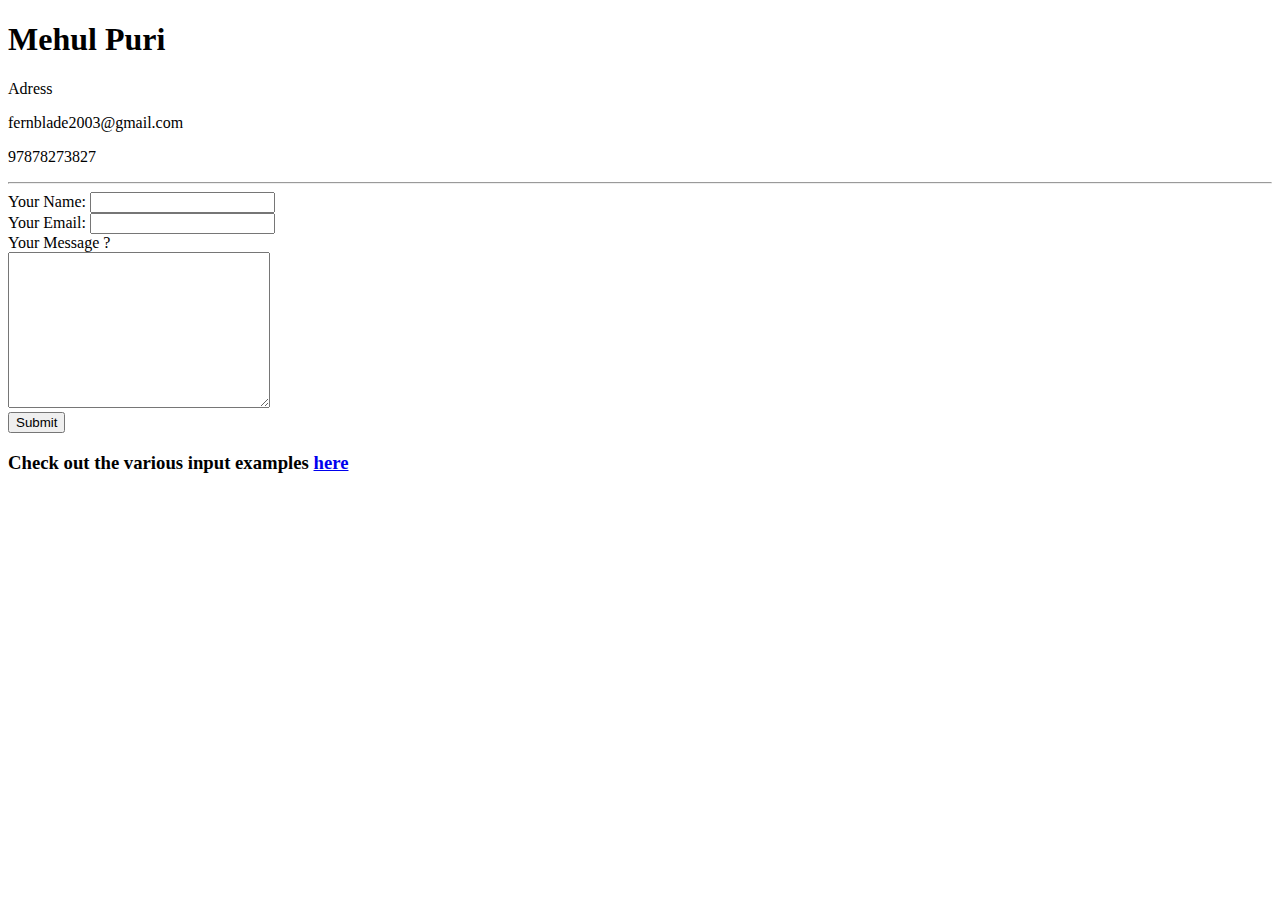
<file: contact.html>
<!DOCTYPE html>
<html lang="en" dir="ltr">
  <head>
    <meta charset="utf-8">
    <title>Contact Me</title>
  </head>
  <body>
    <h1>Mehul Puri</h1>
    <p>Adress</p>
    <p>fernblade2003@gmail.com</p>
    <p>97878273827</p>
    <hr>

    <form  action="mailto:fernblade2003@gmail.com" method="post" enctype="text/plain">
      <label>Your Name:</label>
      <input type="text" name="yourName" value=""><br>
      <label>Your Email:</label>
      <input type="email" name="yourEmail" value=""><br>
      <label>Your Message ?</label><br>
      <textarea name="yourMessage" rows="10" cols="30"></textarea><br>
      <input type="submit" name="">

      <h3>Check out the various input examples <a href="input examples.html" >here</a></h3>
    </form>
  </body>
</html>
</file>
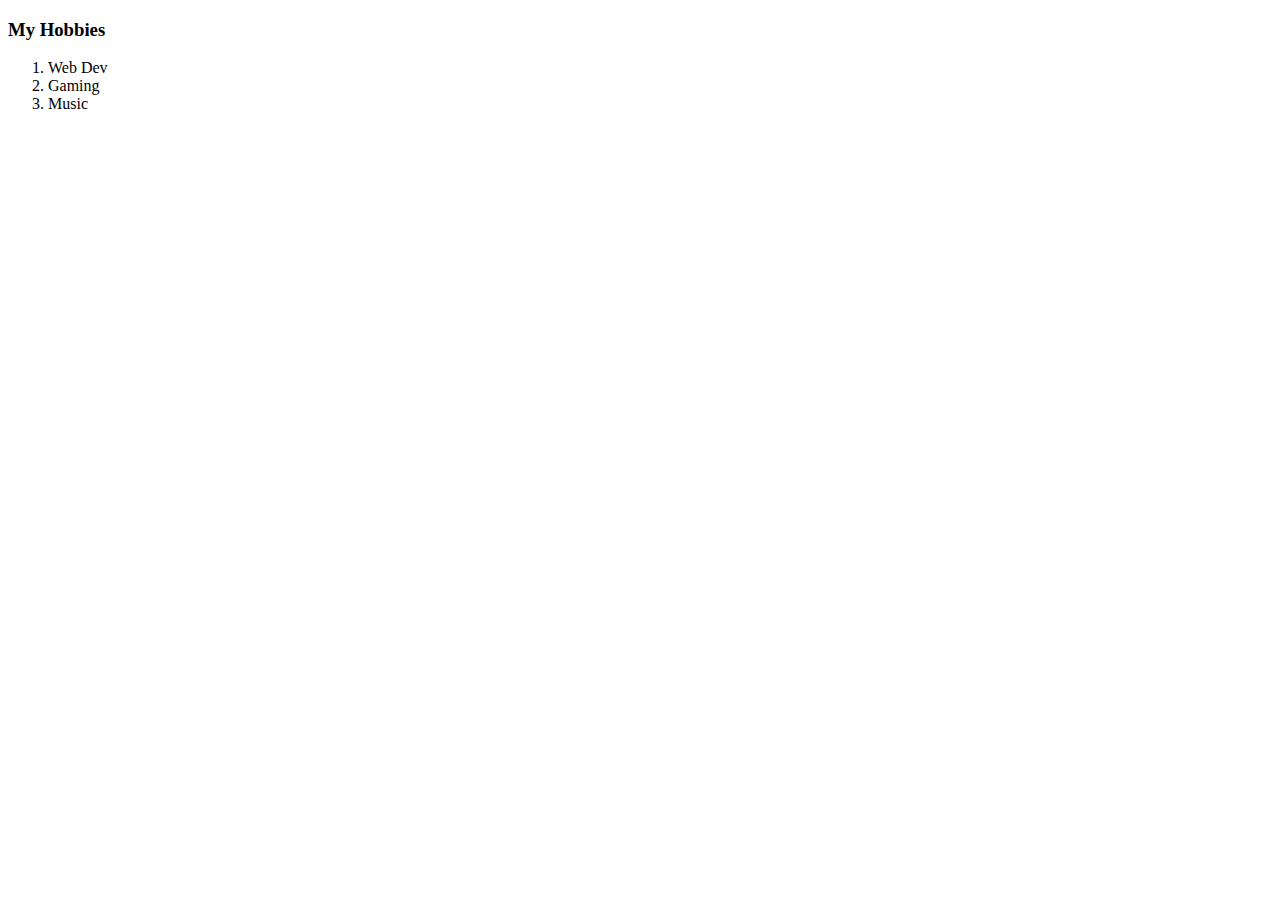
<file: hobbies.html>
<!DOCTYPE html>
<html lang="en" dir="ltr">

<head>
  <meta charset="utf-8">
  <title>My Hobbies</title>
</head>

<body>
  <h3>My Hobbies</h3>
  <ol>
    <li>Web Dev</li>
    <li>Gaming</li>
    <li>Music</li>
  </ol>
</body>

</html>
</file>
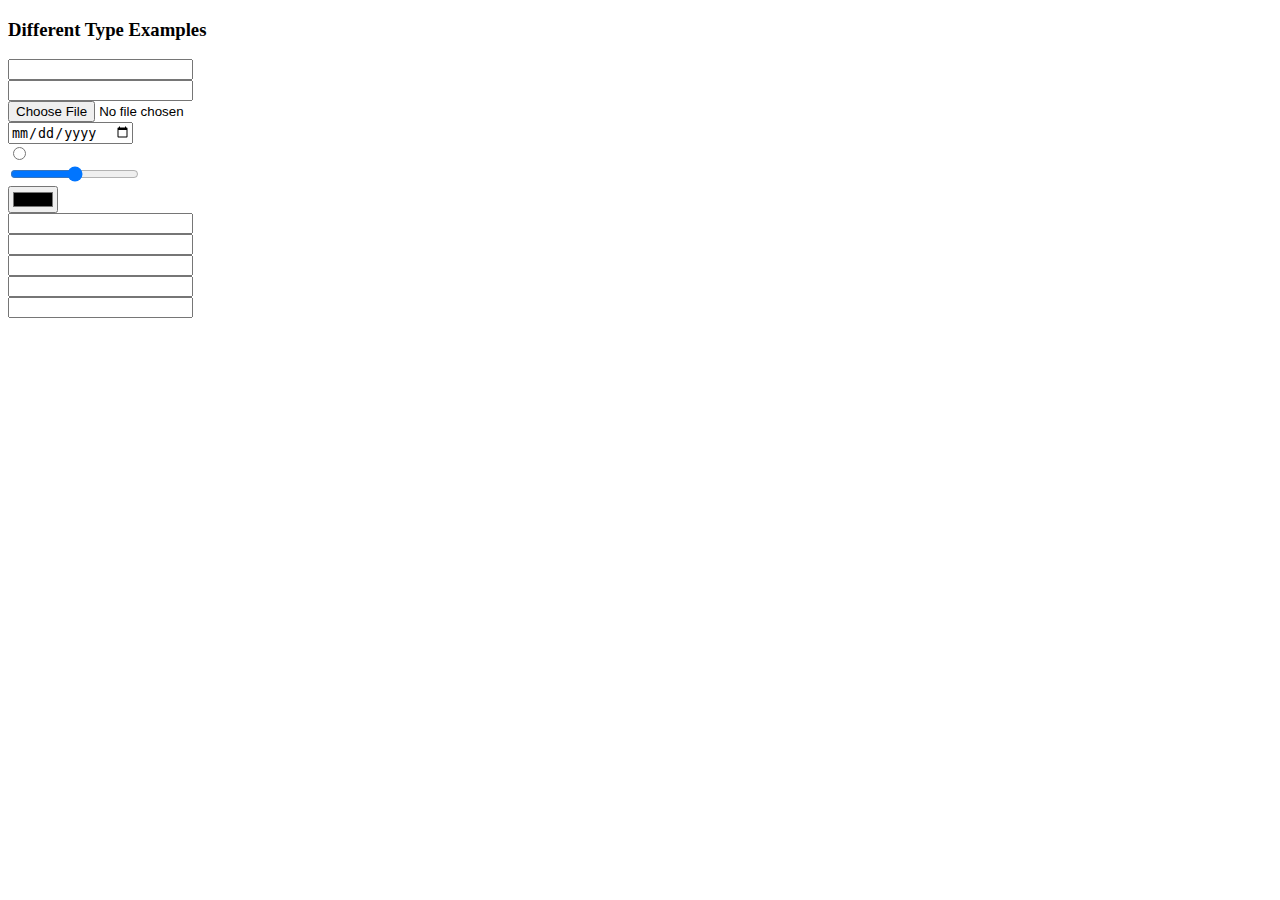
<file: input examples.html>
<!DOCTYPE html>
<html lang="en" dir="ltr">
  <head>
    <meta charset="utf-8">
    <title>input examples</title>
  </head>
  <body>
    <h3>Different Type Examples</h3>
    <input type="text" name="" value=""><br>
    <input type="password" name="" value=""><br>
    <input type="file" name="" value=""><br>
    <input type="date" name="" value=""><br>
    <input type="radio" name="" value=""><br>
    <input type="range" name="" value=""><br>
    <input type="color" name="" value=""><br>
    <input type="email" name="" value=""><br>
    <input type="number" name="" value=""><br>
    <input type="search" name="" value=""><br>
    <input type="tel" name="" value=""><br>
    <input type="url" name="" value=""><br>



  </body>
</html>
</file>
